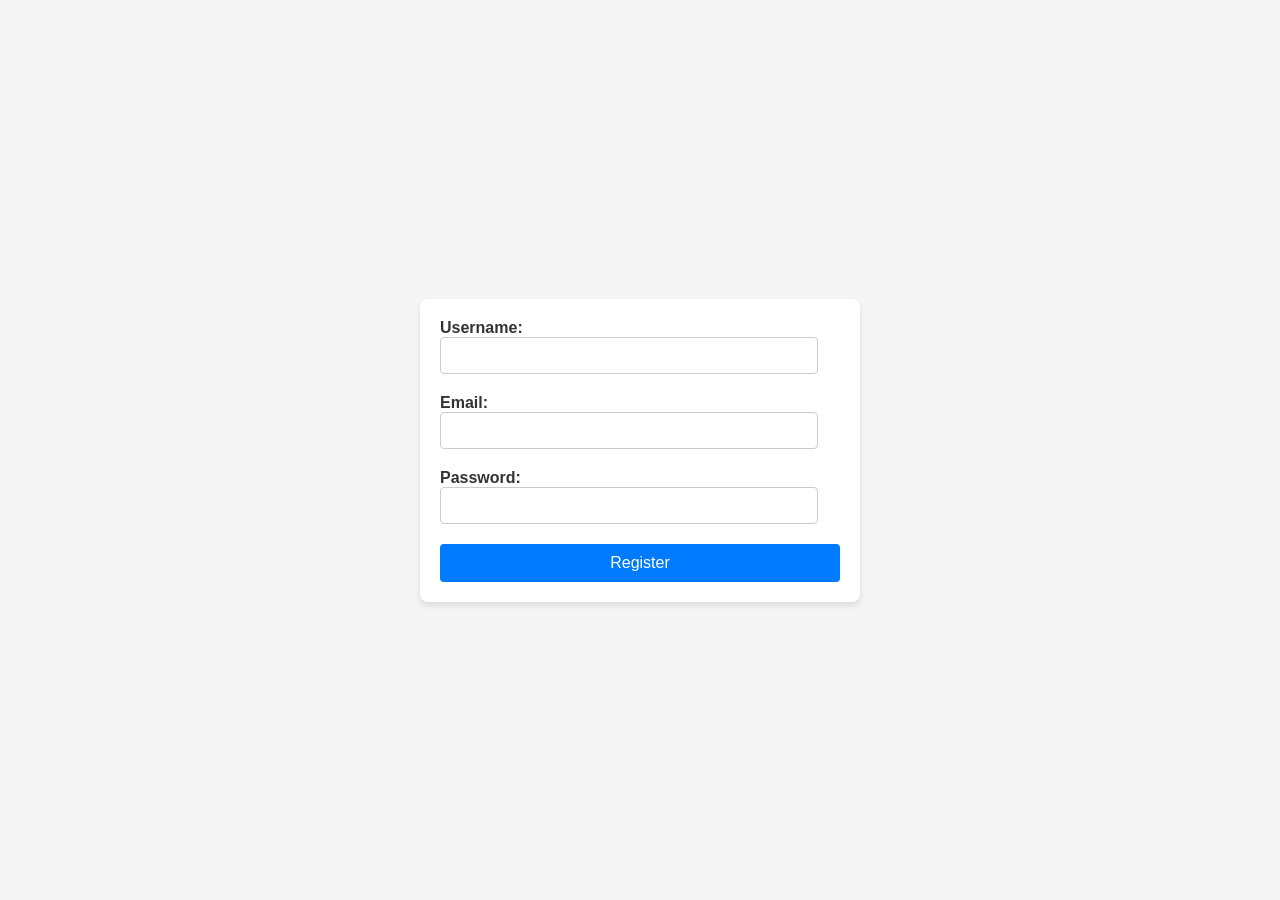
<file: index.html>
<!DOCTYPE html>
<html lang="en">
  <head>
    <meta charset="utf-8" />
    <title>User Registration Form</title>
    <link rel="stylesheet" href="./style.css" />
  </head>
  <body>
    <form id="registration-form">
      <label for="username">Username:</label>
      <input type="text" id="username" required />

      <label for="email">Email:</label>
      <input type="email" id="email" required />

      <label for="password">Password:</label>
      <input type="password" id="password" required />

      <button type="submit">Register</button>
      <div id="form-feedback"></div>
    </form>
    <script src="./script.js"></script>
  </body>
</html>
</file>
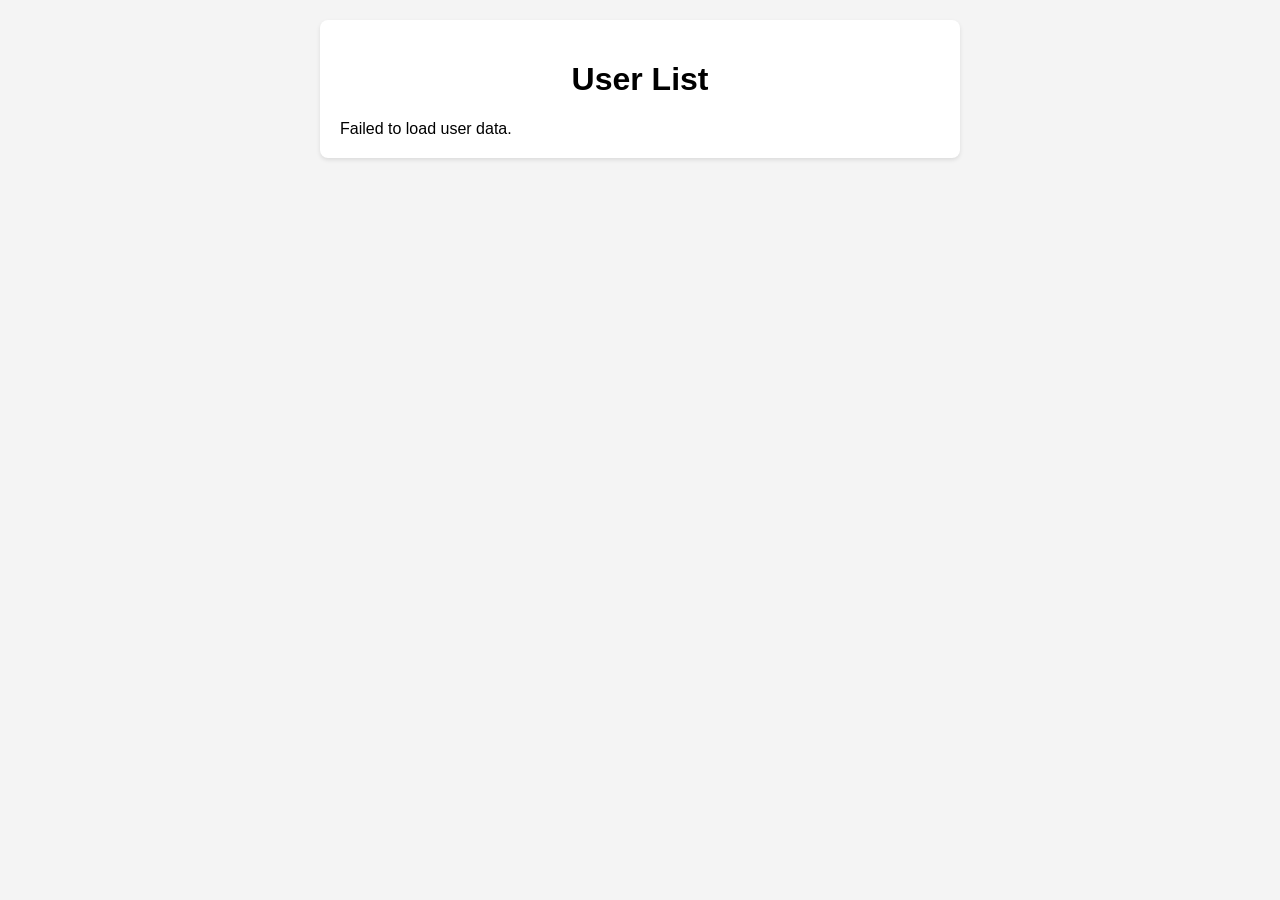
<file: fetch-data.html>
<!DOCTYPE html>
<html lang="en">
  <head>
    <meta charset="utf-8" />
    <title>User Data Display</title>
    <link rel="stylesheet" href="./fetch-data.css" />
  </head>
  <body>
    <div id="content">
      <h1>User List</h1>
      <div id="api-data">Loading user data...</div>
    </div>
    <script src="./fetch-data.js"></script>
  </body>
</html>
</file>
<file: style.css>
body {
  font-family: 'Arial', sans-serif;
  display: flex;
  justify-content: center;
  align-items: center;
  height: 100vh;
  background-color: #f5f5f5;
  margin: 0;
}

form {
  background: #ffffff;
  padding: 20px;
  border-radius: 8px;
  box-shadow: 0 4px 6px rgba(0, 0, 0, 0.1);
  width: 100%;
  max-width: 400px;
}

label {
  margin-bottom: 5px;
  font-weight: bold;
  color: #333;
}

input {
  padding: 10px;
  margin-bottom: 20px;
  border: 1px solid #ccc;
  border-radius: 4px;
  width: calc(100% - 22px); /* Adjust width to account for padding and border */
  box-sizing: border-box; /* Include padding and border in element's total width and height */
}

button {
  background-color: #007bff;
  color: white;
  padding: 10px 15px;
  border: none;
  border-radius: 4px;
  font-size: 16px;
  cursor: pointer;
  width: 100%;
  box-sizing: border-box;
  transition: background-color 0.3s ease;
}

button:hover {
  background-color: #0056b3;
}

#form-feedback {
  margin-top: 10px;
  padding: 10px;
  color: #d8000c;
  background-color: #ffbaba;
  border-radius: 4px;
  display: none; /* Initially hide the feedback div */
}
</file>
<file: fetch-data.css>
body {
  font-family: Arial, sans-serif;
  margin: 0;
  padding: 20px;
  background-color: #f4f4f4;
}

#content {
  max-width: 600px;
  margin: auto;
  background: white;
  padding: 20px;
  border-radius: 8px;
  box-shadow: 0 2px 4px rgba(0, 0, 0, 0.1);
}

h1 {
  text-align: center;
}

ul {
  list-style: none;
  padding: 0;
}

li {
  background-color: #eee;
  margin: 8px 0;
  padding: 10px;
  border-radius: 4px;
}
</file>
